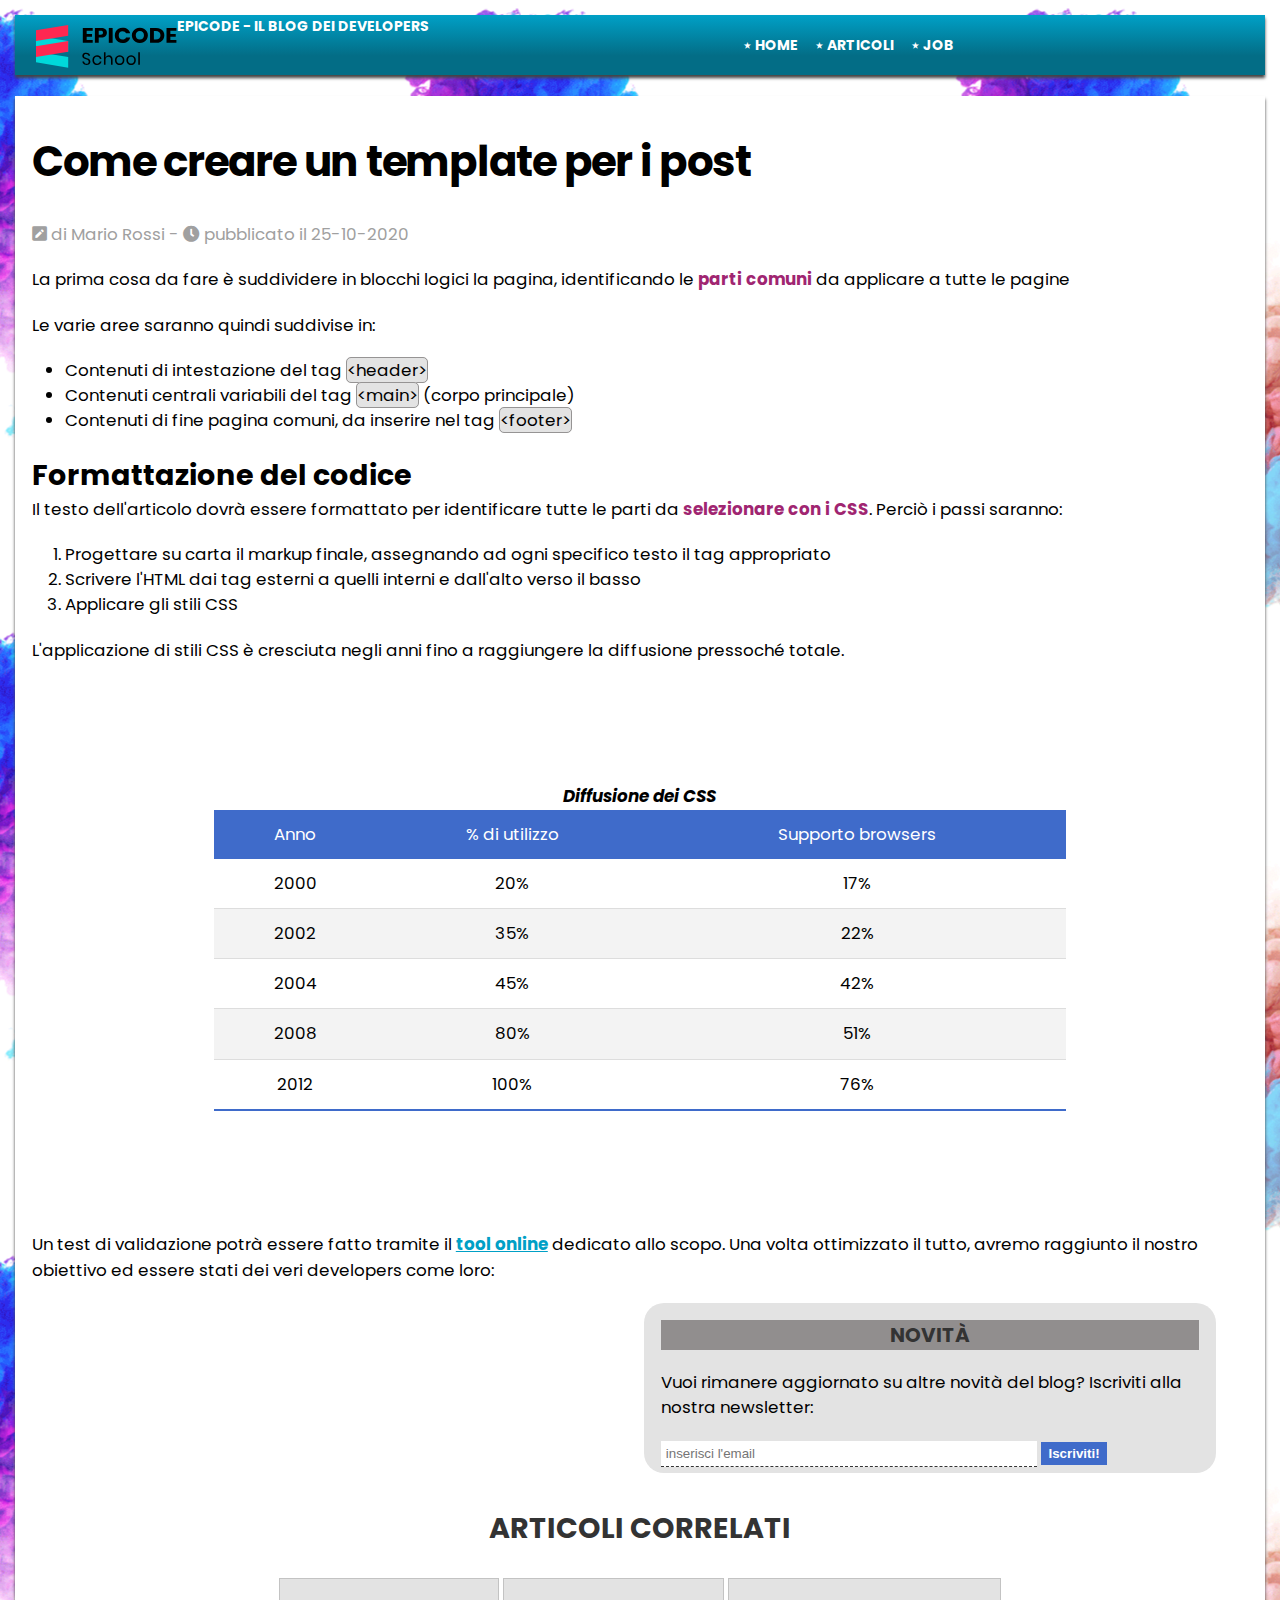
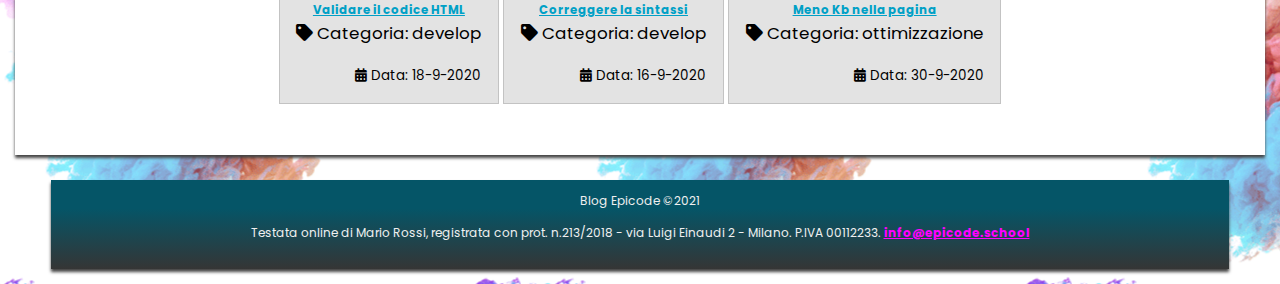
<file: start-2/index.html>
<!DOCTYPE html>
<html lang="it">
  <head>
    <meta charset="utf-8" />
    <title>Sviluppo di una pagina web - Blog Epicode</title>
    <meta
      name="description"
      content="Primi passi operativi per creare un modello di pagina HTML per un post. Scopri come iniziare in modo facile."
    />
    <meta name="viewport" content="width=device-width, initial-scale=1" />
    <link rel="preconnect" href="https://fonts.gstatic.com" />
    <link
      href="https://fonts.googleapis.com/css2?family=Poppins&display=swap"
      rel="stylesheet"
    />
    <link rel="stylesheet" href="./assets/css/font-awesome.css" />
    <link rel="stylesheet" href="./assets/css/reset.css" />
    <link rel="stylesheet" href="./assets/css/style.css" />
  </head>

  <body>
    <header>
      <div>
        <img
          src="./assets/img/logo.svg"
          alt="logo del blog"
          width="250"
          height="60"
        />
        <p>Epicode - Il blog dei developers</p>
      </div>
      <nav>
        <ul>
          <li><a href="index.html" title="Home Page">Home</a></li>
          <li>
            <a
              href="articoli.html"
              title="Elenco degli articoli tecnici pubblicati"
              >Articoli</a
            >
          </li>
          <li>
            <a href="contatti.html" title="Candidati inviando un tuo cv">Job</a>
          </li>
        </ul>
      </nav>
    </header>

    <hr />

    <main>
      <article>
        <h1>Come creare un template per i post</h1>
        <p>
          <i class="fas fa-pen-square"></i> di Mario Rossi -
          <span><i class="fas fa-clock"></i> pubblicato il 25-10-2020</span>
        </p>

        <p>
          La prima cosa da fare è suddividere in blocchi logici la pagina,
          identificando le <strong>parti comuni</strong> da applicare a tutte le
          pagine
        </p>

        <p>Le varie aree saranno quindi suddivise in:</p>
        <ul>
          <li>Contenuti di intestazione del tag <code>&lt;header&gt;</code></li>
          <li>
            Contenuti centrali variabili del tag
            <code>&lt;main&gt;</code> (corpo principale)
          </li>
          <li>
            Contenuti di fine pagina comuni, da inserire nel tag
            <code>&lt;footer&gt;</code>
          </li>
        </ul>

        <h2>Formattazione del codice</h2>
        <p>
          Il testo dell'articolo dovrà essere formattato per identificare tutte
          le parti da <strong>selezionare con i CSS</strong>. Perciò i passi
          saranno:
        </p>
        <ol>
          <li>
            Progettare su carta il markup finale, assegnando ad ogni specifico
            testo il tag appropriato
          </li>
          <li>
            Scrivere l'HTML dai tag esterni a quelli interni e dall'alto verso
            il basso
          </li>
          <li>Applicare gli stili CSS</li>
        </ol>

        <p>
          L'applicazione di stili CSS è cresciuta negli anni fino a raggiungere
          la diffusione pressoché totale.
        </p>

        <table>
          <caption>
            Diffusione dei CSS
          </caption>
          <thead>
            <tr>
              <th>Anno</th>
              <th>% di utilizzo</th>
              <th>Supporto browsers</th>
            </tr>
          </thead>
          <tbody>
            <tr>
              <td>2000</td>
              <td>20&percnt;</td>
              <td>17&percnt;</td>
            </tr>
            <tr>
              <td>2002</td>
              <td>35&percnt;</td>
              <td>22&percnt;</td>
            </tr>
            <tr>
              <td>2004</td>
              <td>45&percnt;</td>
              <td>42&percnt;</td>
            </tr>
            <tr>
              <td>2008</td>
              <td>80&percnt;</td>
              <td>51&percnt;</td>
            </tr>
            <tr>
              <td>2012</td>
              <td>100&percnt;</td>
              <td>76&percnt;</td>
            </tr>
          </tbody>
        </table>

        <p>
          Un test di validazione potrà essere fatto tramite il
          <a
            href="https://jigsaw.w3.org/css-validator/"
            target="blank"
            title="Validatore CSS online del W3C"
            >tool online</a
          >
          dedicato allo scopo. Una volta ottimizzato il tutto, avremo raggiunto
          il nostro obiettivo ed essere stati dei veri developers come loro:
        </p>

        <iframe
          src="https://www.youtube.com/embed/dvOvHXruEDM"
          title="YouTube video player"
          allow="accelerometer; autoplay; clipboard-write; encrypted-media; gyroscope; picture-in-picture"
          allowfullscreen
        ></iframe>

        <section>
          <h2>Novità</h2>
          <p>
            Vuoi rimanere aggiornato su altre novità del blog? Iscriviti alla
            nostra newsletter:
          </p>

          <form method="POST" action="elabora_form.php">
            <fieldset>
              <input
                type="email"
                name="user_email"
                id="user_email"
                placeholder="inserisci l'email"
                required
              />
              <button type="submit">Iscriviti!</button>
            </fieldset>
          </form>
        </section>
      </article>

      <aside>
        <h2>Articoli correlati</h2>
        <div>
          <a
            href="post2.html"
            title="Passaggi guidati per validare correttamente tutto il codice sviluppato"
            >Validare il codice HTML</a
          >
          <p><i class="fas fa-tag"></i> Categoria: develop</p>
          <p><i class="fas fa-calendar-alt"></i> Data: 18-9-2020</p>
        </div>

        <div>
          <a
            href="post3.html"
            title="Passaggi guidati per controllare e correggere tutto il codice sviluppato"
            >Correggere la sintassi</a
          >
          <p><i class="fas fa-tag"></i> Categoria: develop</p>
          <p><i class="fas fa-calendar-alt"></i> Data: 16-9-2020</p>
        </div>

        <div>
          <a
            href="post4.html"
            title="Consigli ed approcci per ridurre il peso della pagina"
            >Meno Kb nella pagina</a
          >
          <p><i class="fas fa-tag"></i> Categoria: ottimizzazione</p>
          <p><i class="fas fa-calendar-alt"></i> Data: 30-9-2020</p>
        </div>
      </aside>
    </main>

    <hr />

    <footer>
      <p>Blog Epicode &copy;2021</p>
      <address>
        Testata online di Mario Rossi, registrata con prot. n.213/2018 - via
        Luigi Einaudi 2 - Milano. P.IVA 00112233.
        <a
          href="mailto:info@epicode.school"
          title="contattami per informazioni/lavoro/privacy"
          >info@epicode.school</a
        >
      </address>
    </footer>
  </body>
</html>
</file>
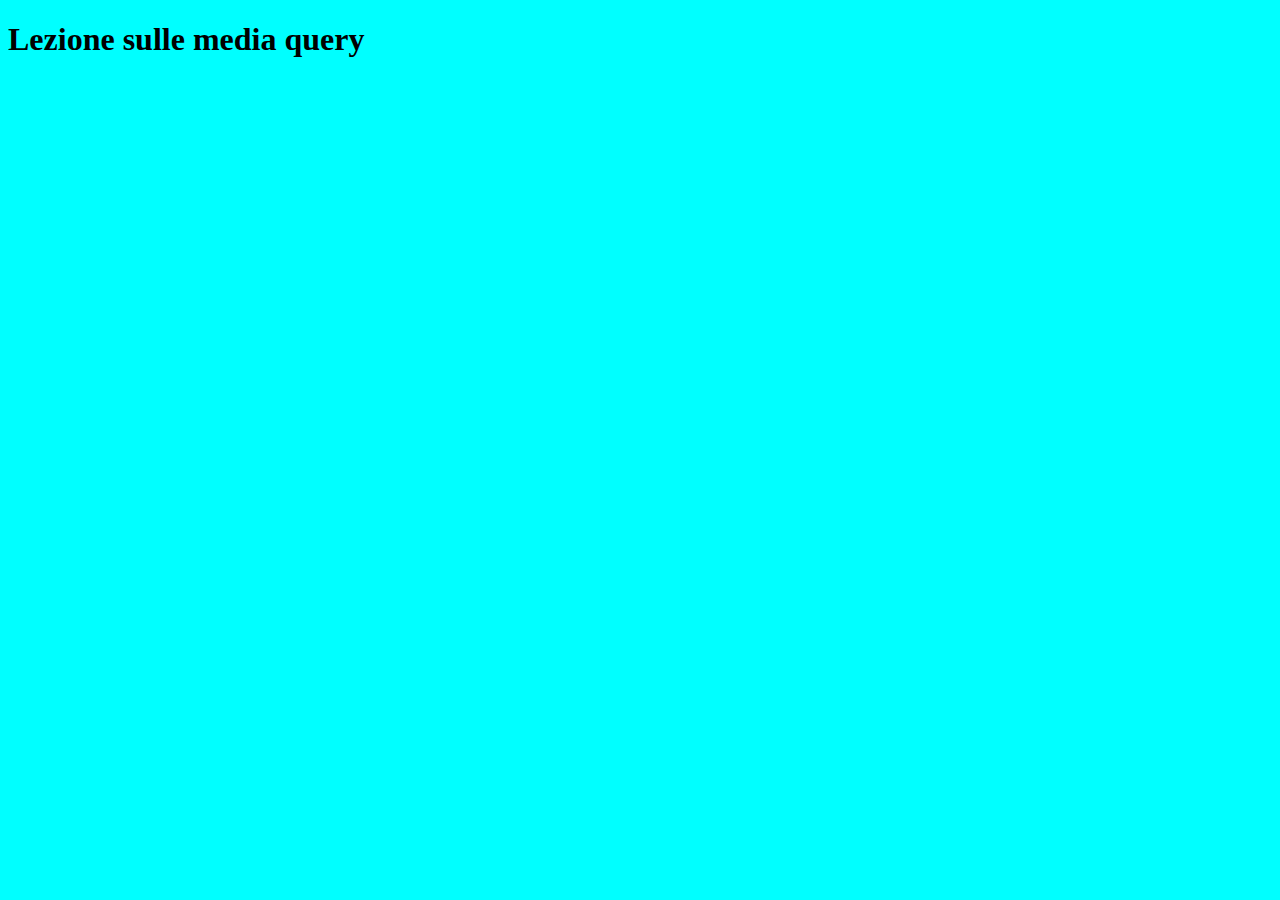
<file: mediaqueries.html>
<!DOCTYPE html>
<html lang="en">
  <head>
    <meta charset="UTF-8" />
    <meta http-equiv="X-UA-Compatible" content="IE=edge" />
    <meta name="viewport" content="width=device-width, initial-scale=1.0" />
    <title>Media Queries</title>
    <style>
      /* qui dentro possiamo scrivere del CSS! */
      body {
        background-color: red;
      }
      /* codice mobile first, funzionera con schermi con meno di 480px */
      /* VA PRIMA MESSO IL CODICE MOBILE FIRST */

      @media screen and (min-width: 480px) {
        /* funziona con schermi pù grandi di 480px */
        body {
          background-color: green;
        }
      }

      @media screen and (min-width: 768px) {
        /* funziona con schermi pù grandi di 768px */
        body {
          background-color: yellow;
        }
        h1 {
          display: none;
        }
      }
      @media screen and (min-width: 1024px) {
        /* funziona con schermi pù grandi di 1024px */
        body {
          background-color: purple;
        }
        h1 {
          display: block; /* VA RIMESSO DISPLA:BLOCK PERCHE ALTRIMENTIO CONTINUA A NON VEDERSI*/
        }
      }

      @media screen and (min-width: 1200px) {
        /* funziona con schermi pù grandi di 1200px */
        body {
          background-color: aqua;
        }
      }

      @media screen and (min-width: 600px) and (max-width: 700px) {
        h1 {
          font-size: 3em;
        }
      }

      @media print {
        body {
          background-color: white;
        }
        h1 {
          display: none;
        }
      }
    </style>
  </head>
  <!-- Primi esperimenti per le media query:scrivviamo il codice per mobile e lo modifichiamo per schermi più grandi -->
  <body>
    <h1>Lezione sulle media query</h1>
  </body>
</html>
</file>
<file: start-2/assets/css/style.css>
/* IMPOSTAZIONI GENERALI */
html {
  font-size: 62.5%;
}
body {
  font-family: Poppins, "Helvetica Neue", sans-serif;
  font-size: 1.4rem;
  line-height: 1.5;
  padding: 15px;
  background-image: url("../img/sfondo.png");
  background-position: center center;
}
* {
  box-sizing: border-box;
}
hr {
  display: none;
} /* rimuove l'elemento */

/* HEADER */
header {
  background: rgb(0, 160, 198);
  background: linear-gradient(
    180deg,
    rgba(0, 160, 198, 1) 0%,
    rgba(3, 109, 134, 1) 68%
  );
  text-align: center;
  text-transform: uppercase;
  font-weight: bold;
  color: white;
  box-shadow: 0 3px 3px #444;
  margin-bottom: 1.5em;
  padding: 2em 1.5em;
}
header div img {
  margin-bottom: 20px;
}
header nav ul {
  margin: 0;
}
header nav li {
  list-style: none;
}
header nav li a {
  color: white;
  text-decoration: none;
}
header nav li a:hover {
  color: red;
}
header nav li a::before {
  content: "\22c6\0020";
}

/* MAIN */
main {
  background-color: #fff;
  box-shadow: 0 3px 3px #444;
  padding: 2em 1em;
  margin-bottom: 1.5em;
}
section {
  background-color: #e3e3e3;
  padding: 1em;
  margin-bottom: 2em;
}
section h2 {
  text-align: center;
  color: #333;
  font-size: 2rem;
  font-weight: bold;
  text-transform: uppercase;
  margin-bottom: 1em;
}

/* ELEMENTI NEL MAIN - ARTICLE */
h1 {
  font-size: 2.6rem;
  font-weight: bold;
  letter-spacing: -0.03em;
  margin-bottom: 0.7em;
}
p,
address,
ul,
ol,
dl,
blockquote {
  margin-bottom: 1.2em;
}
h1 + p {
  color: #a0a0a0;
}
ul,
ol {
  margin-left: 2em;
}
a {
  color: #00a0c6;
  font-weight: bold;
}
strong {
  color: #a02571;
  font-weight: bold;
}
code {
  background-color: #e3e3e3;
  border: 1px solid #969494;
  border-radius: 5px;
}
iframe {
  width: 100%;
  height: auto;
  margin-bottom: 2em;
  border-radius: 20px;
}

/* TABELLE */
table {
  margin-bottom: 2em;
}
caption {
  font-weight: bold;
  font-style: italic;
}
thead tr {
  background-color: #3f6bca;
  color: #ffffff;
}
th,
td {
  padding: 12px 15px;
  vertical-align: bottom;
  text-align: center;
}
tbody tr {
  border-bottom: 1px solid #dddddd;
}

tbody tr:nth-of-type(even) {
  background-color: #f3f3f3;
}

tbody tr:last-of-type {
  border-bottom: 2px solid #3f6bca;
}

/* FORM */
input {
  padding: 5px;
  border: 0;
  border-bottom: 1px dashed #333;
}
button {
  padding: 4px 7px;
  background-color: #3f6bca;
  border: 0;
  color: white;
  font-weight: bold;
}

/* ELEMENTI NELL' ASIDE */
aside h2 {
  text-align: center;
  color: #333;
  font-size: 2rem;
  font-weight: bold;
  text-transform: uppercase;
  margin-bottom: 1em;
}
aside div {
  background-color: #e3e3e3;
  border: 1px solid #c3c3c3;
  margin-bottom: 1em;
  padding: 1em;
}
aside div p:last-child {
  margin-bottom: 0;
  font-size: 0.8em;
  text-align: right;
}

/* FOOTER */
footer {
  background: rgb(53, 53, 53);
  background: linear-gradient(
    0deg,
    rgba(53, 53, 53, 1) 0%,
    rgba(5, 85, 103, 1) 68%
  );
  box-shadow: 0 3px 3px #444;
  color: #f0f0f0;
  padding: 1em;
  text-align: center;
  font-size: 1.2rem;
}
footer a {
  color: fuchsia;
}

/* INZIO MEDIUM */
@media screen and (min-width: 767px) {
  main {
    font-size: 1.2em;
  }

  header {
    display: flex;
    justify-content: space-between;
    width: 100;
    text-align: left;
    padding: 0em 1.5em;
  }

  header div img {
    width: 35%;
    vertical-align: middle;
    margin: 10px;
    text-align: start;
  }

  header div,
  header p {
    display: inline-block;
  }

  header nav {
    display: inline-block;
    width: 45%;
    margin: auto;
    text-align: right;
  }

  table {
    width: 70%;
    margin-bottom: 6em;
    margin-left: auto;
    margin-right: auto;
  }

  h1 {
    font-size: 2.5em;
    font-weight: bold;
  }
  h2 {
    font-size: 1.7em;
    font-weight: bold;
  }
  table {
    margin-top: 10%;
    margin-bottom: 10%;
  }
  aside h2 {
    font-size: 1.7em;
    font-weight: bold;
  }

  aside div a {
    font-size: 0.7em;
  }

  nav ul {
    text-align: center;
  }

  nav ul li {
    display: inline;
    margin-left: 1em;
  }
  ul li a {
    text-align: center;
  }
}
/* FINE MEDIUM */

/* INIZIO DESKTOP */
@media screen and (min-width: 1200px) {
  header {
    display: flex;
    height: 60px;
    padding-top: 1px;
    justify-content: space-between;
  }

  header div {
    display: flex;
  }

  header div img {
    max-width: 150px;
    padding: 0;
    margin: 0;
  }

  iframe {
    /* display: inline-block; */
    width: 50%;
    vertical-align: top;
    height: 170px;
  }

  main section {
    display: inline-block;
    width: 47%;
  }

  section {
    height: 170px;
    width: 49%;
    display: inline-block;
    border-radius: 20px;
    vertical-align: top;
  }

  section h2 {
    background-color: rgb(145, 142, 142);
  }

  input {
    width: 70%;
  }

  aside {
    margin-left: auto;
    margin-right: auto;
    text-align: center;
  }

  aside div {
    display: inline-block;
    text-align: center;
  }

  footer {
    margin-left: 3em;
    margin-right: 3em;
  }

  footer address {
    margin-left: 8em;
    margin-right: 8em;
  }
} /* FINE DESKTOP */
</file>
